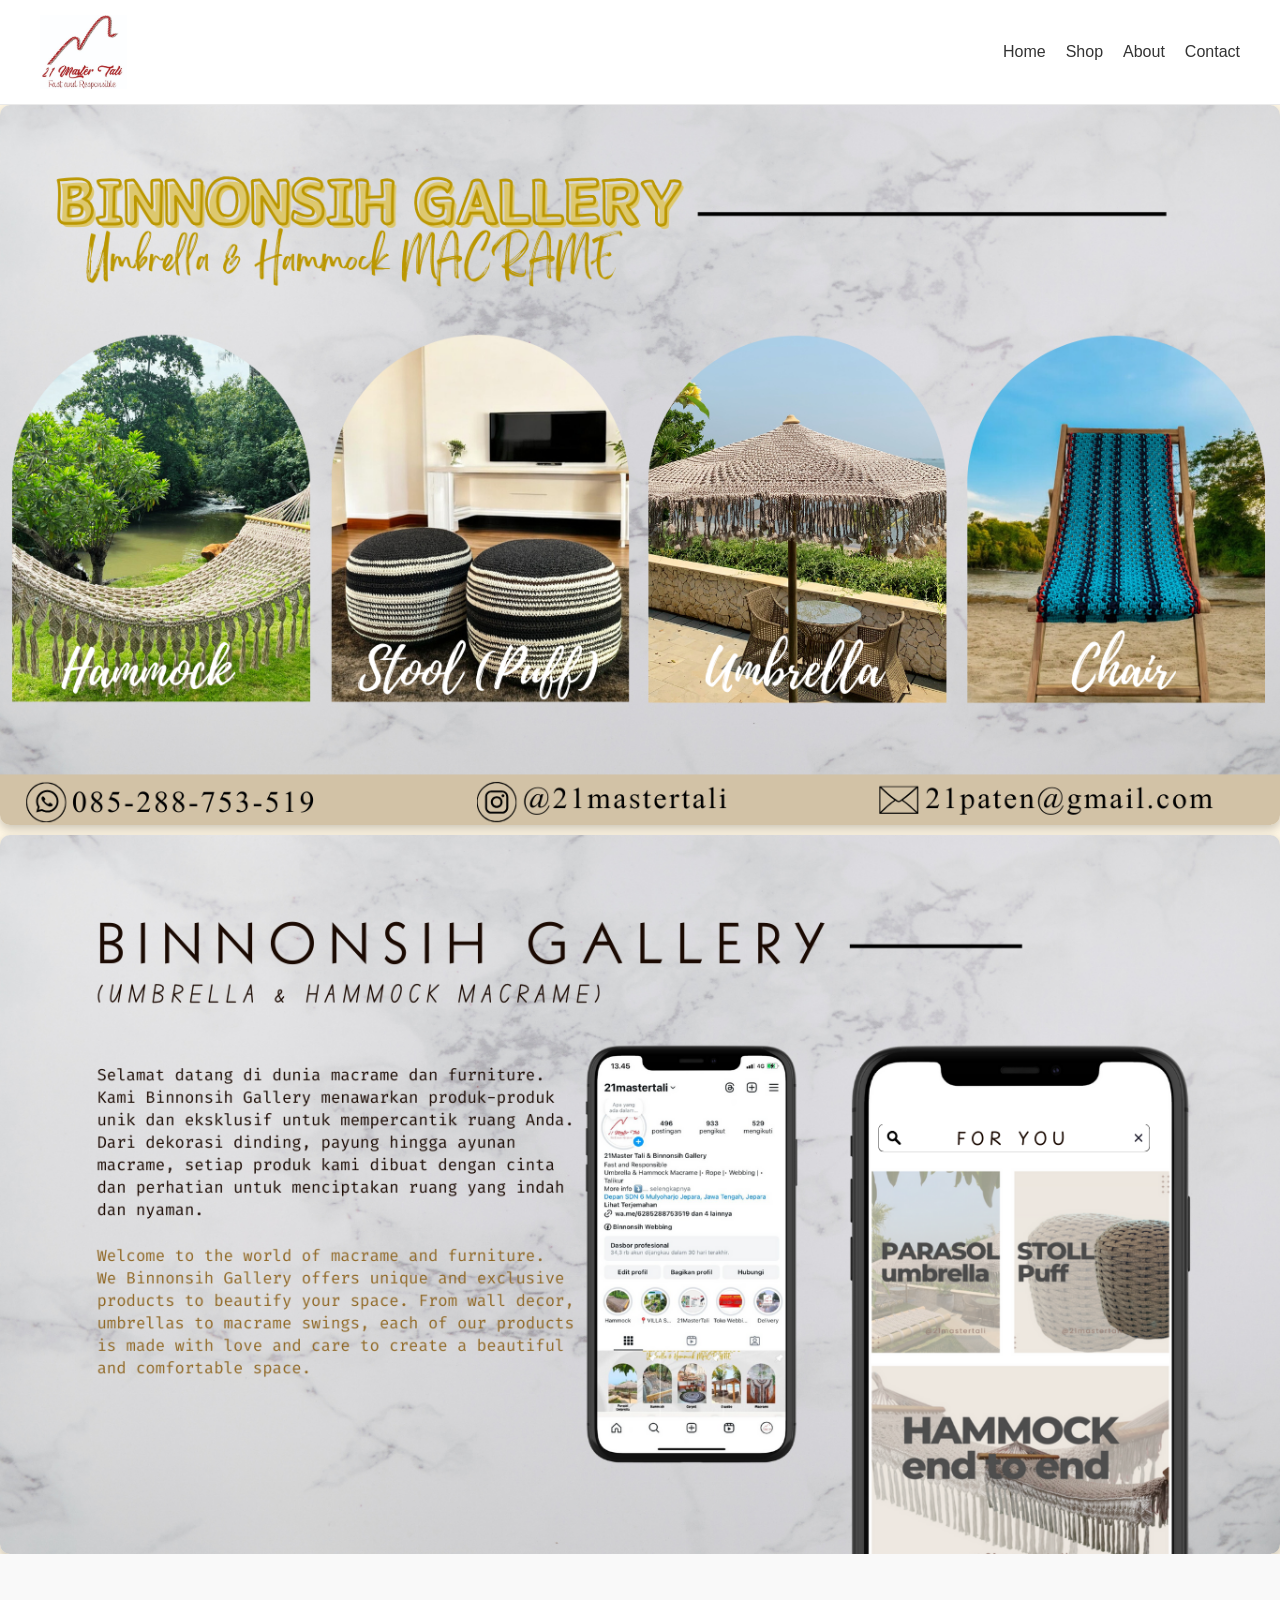
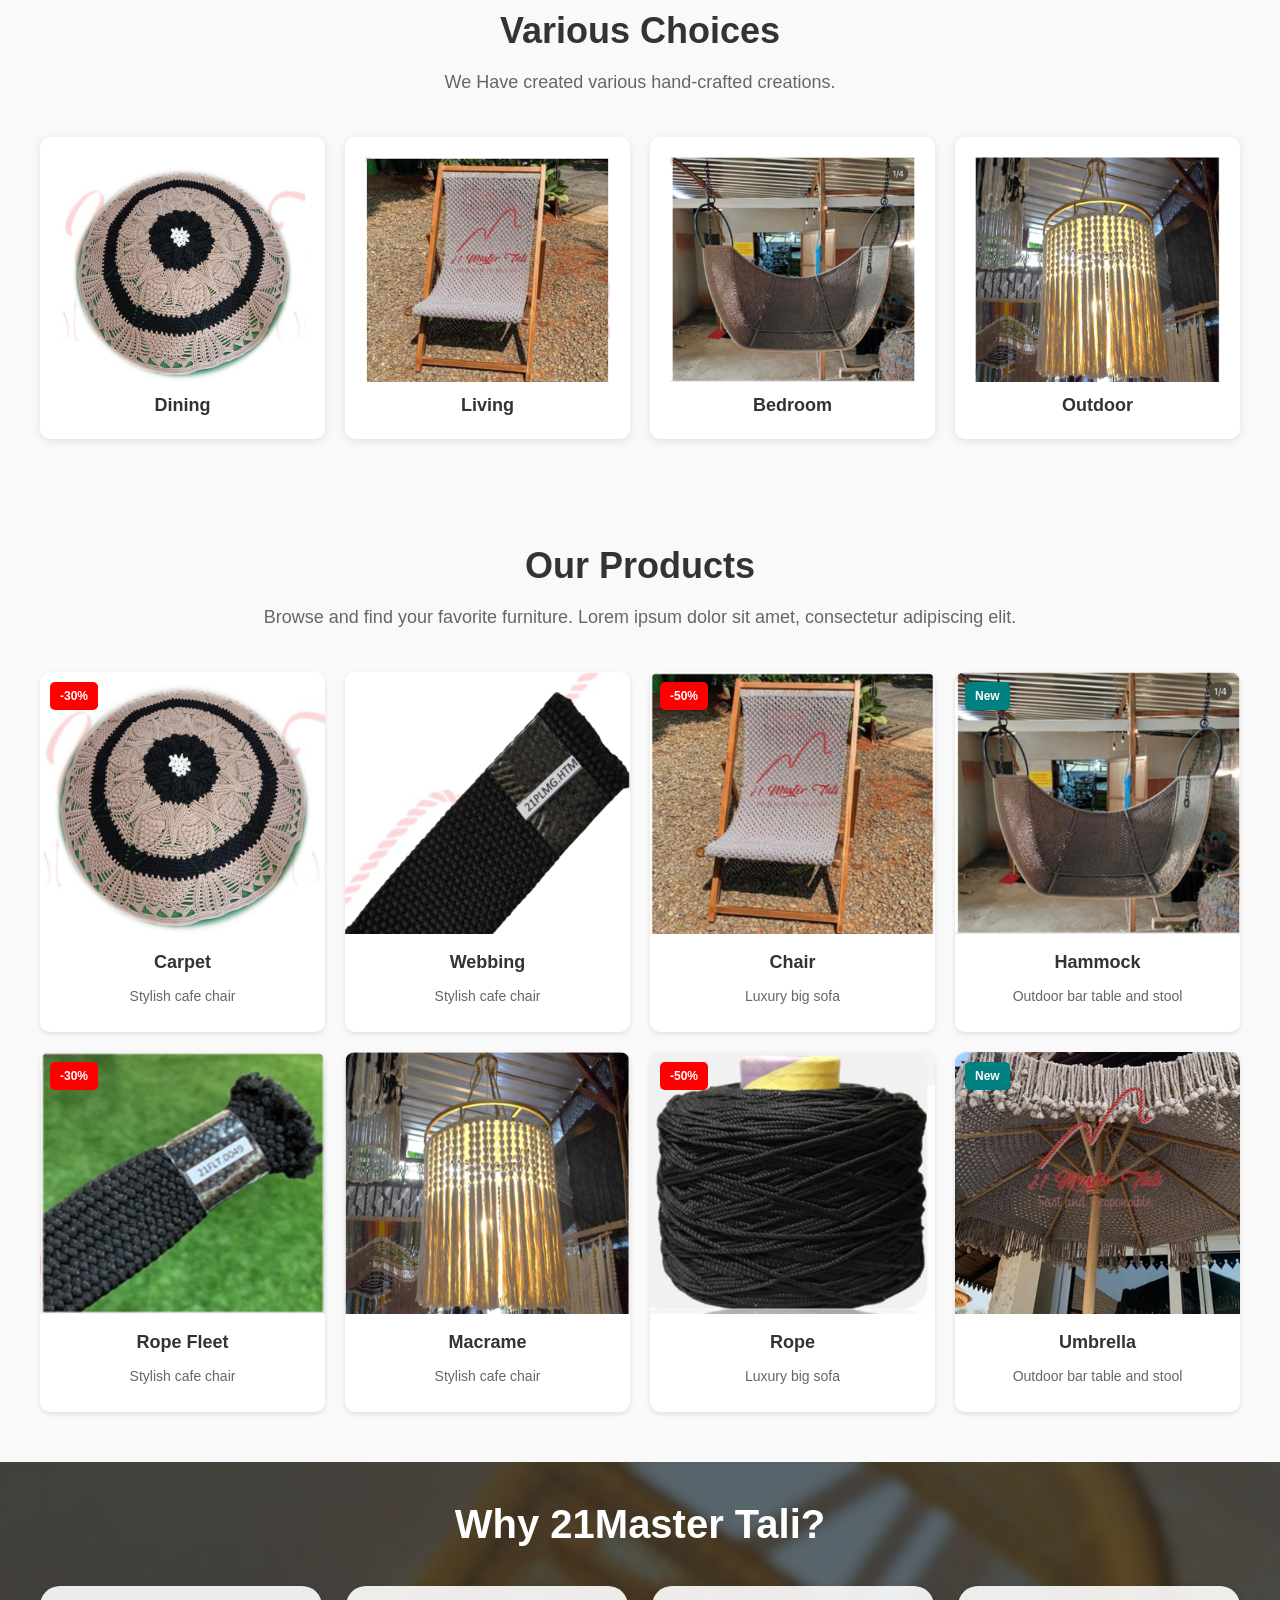
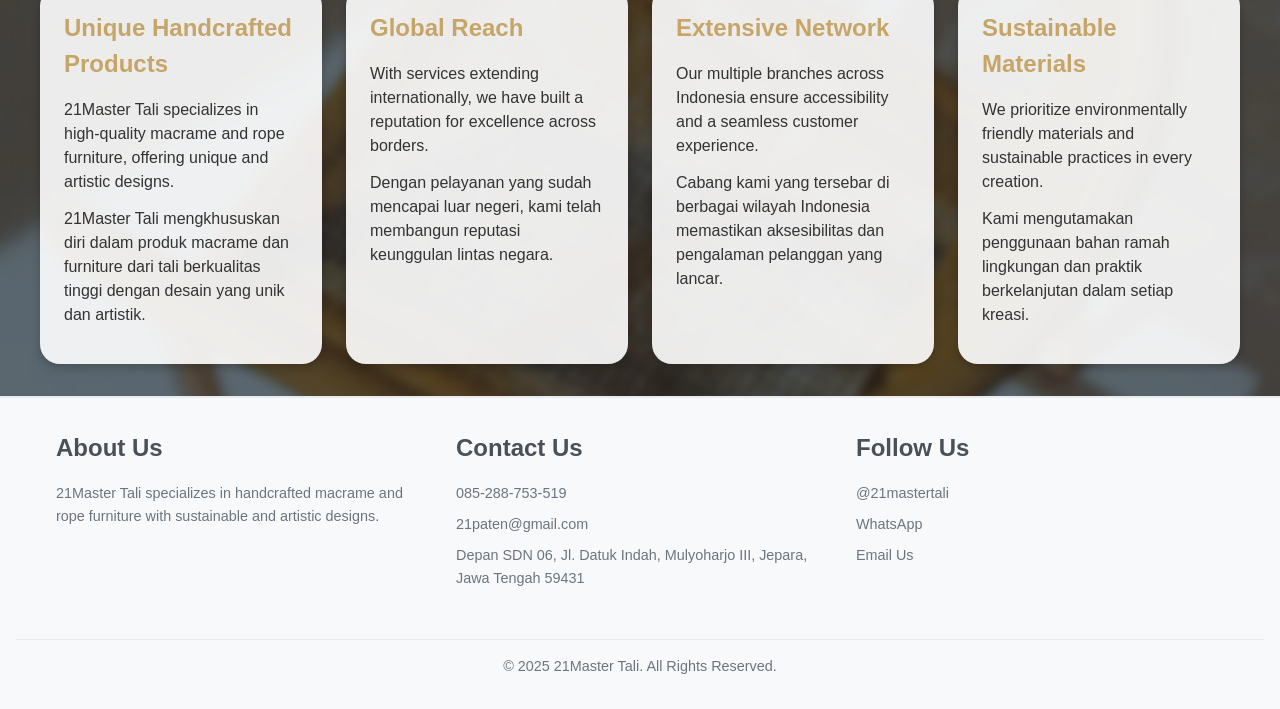
<file: index.html>
<!DOCTYPE html>
<html lang="en">
  <head>
    <meta charset="UTF-8" />
    <meta name="viewport" content="width=device-width, initial-scale=1.0" />
    <title>21 Master Tali</title>
    <link rel="stylesheet" href="styles.css" />
  </head>
  <body>
    <!-- Navbar -->
    <nav class="navbar">
      <div class="navbar-container">
        <div class="logo">
          <!-- Gambar logo di depan tulisan "Furniro" -->
          <a href="#">
            <img src="assets/logo.jpg" alt="Logo" class="logo-img" />
            <!-- Gambar logo -->
          </a>
        </div>
        <button class="menu-toggle" id="menu-toggle">☰</button>
        <ul class="nav-links" id="nav-links">
          <li><a href="#">Home</a></li>
          <li><a href="#">Shop</a></li>
          <li><a href="#">About</a></li>
          <li><a href="#">Contact</a></li>
        </ul>
      </div>
    </nav>

    <!-- Banner Section -->
    <div class="banner">
      <div class="image-container">
        <img src="assets/2.png" alt="First Banner Image" class="banner-image" />
        <img
          src="assets/3.png"
          alt="Second Banner Image"
          class="banner-image"
        />
      </div>
    </div>

    <!-- Product Section -->
    <section class="our-product">
      <div class="product-container">
        <div class="product-header">
          <h1>Various Choices</h1>
          <p class="product-description">
            We Have created various hand-crafted creations.
          </p>
        </div>
        <div class="product-grid">
          <div class="product-item">
            <img src="assets/carpet/carpet2.PNG" alt="Dining" />
            <h3 class="product-name">Dining</h3>
          </div>
          <div class="product-item">
            <img src="assets/Chair/chair.PNG" alt="Living" />
            <h3 class="product-name">Living</h3>
          </div>
          <div class="product-item">
            <img src="assets/Hammock/hammock2.PNG" alt="Bedroom" />
            <h3 class="product-name">Bedroom</h3>
          </div>
          <div class="product-item">
            <img src="assets/Lamp/macramelamp1.PNG" alt="Outdoor" />
            <h3 class="product-name">Outdoor</h3>
          </div>
        </div>
      </div>
    </section>

    <!-- Our Product Section -->
    <section class="our-product">
      <div class="container">
        <!-- Title and Description -->
        <div class="product-header">
          <h1>Our Products</h1>
          <p class="product-description">
            Browse and find your favorite furniture. Lorem ipsum dolor sit amet,
            consectetur adipiscing elit.
          </p>
        </div>
      </div>

      <!-- Product Grid Section -->
      <div class="container">
        <div class="product-grid">
          <!-- Product 1 -->
          <div class="product-card">
            <div class="product-image">
              <img src="assets/carpet/carpet2.PNG" alt="Sytherine" />
              <span class="badge">-30%</span>
            </div>
            <div class="product-info">
              <h3>Carpet</h3>
              <p>Stylish cafe chair</p>
            </div>
          </div>

          <!-- Product 2 -->
          <div class="product-card">
            <div class="product-image">
              <img src="assets/Webbing/webbing.PNG" alt="Leviosa" />
            </div>
            <div class="product-info">
              <h3>Webbing</h3>
              <p>Stylish cafe chair</p>
            </div>
          </div>

          <!-- Product 3 -->
          <div class="product-card">
            <div class="product-image">
              <img src="assets/Chair/chair.PNG" alt="Lolito" />
              <span class="badge">-50%</span>
            </div>
            <div class="product-info">
              <h3>Chair</h3>
              <p>Luxury big sofa</p>
            </div>
          </div>

          <!-- Product 4 -->
          <div class="product-card">
            <div class="product-image">
              <img src="assets/Hammock/hammock2.PNG" alt="Respira" />
              <span class="badge new">New</span>
            </div>
            <div class="product-info">
              <h3>Hammock</h3>
              <p>Outdoor bar table and stool</p>
            </div>
          </div>

          <!-- Product 5 -->
          <div class="product-card">
            <div class="product-image">
              <img src="assets/RopeFleet/ropefleet.PNG" alt="Sytherine" />
              <span class="badge">-30%</span>
            </div>
            <div class="product-info">
              <h3>Rope Fleet</h3>
              <p>Stylish cafe chair</p>
            </div>
          </div>

          <!-- Product 6 -->
          <div class="product-card">
            <div class="product-image">
              <img src="assets/Lamp/macramelamp1.PNG" alt="Leviosa" />
            </div>
            <div class="product-info">
              <h3>Macrame</h3>
              <p>Stylish cafe chair</p>
            </div>
          </div>

          <!-- Product 7 -->
          <div class="product-card">
            <div class="product-image">
              <img src="assets/twistrope/twistrope.PNG" alt="Lolito" />
              <span class="badge">-50%</span>
            </div>
            <div class="product-info">
              <h3>Rope</h3>
              <p>Luxury big sofa</p>
            </div>
          </div>

          <!-- Product 8 -->
          <div class="product-card">
            <div class="product-image">
              <img src="assets/Umbrella/umbrella.PNG" alt="Respira" />
              <span class="badge new">New</span>
            </div>
            <div class="product-info">
              <h3>Umbrella</h3>
              <p>Outdoor bar table and stool</p>
            </div>
          </div>
        </div>
      </div>
    </section>

    <!-- Prologue Section -->
    <section class="gallery-section">
      <div class="content">
        <h1>Why 21Master Tali?</h1>
        <div class="bubble-grid">
          <div class="bubble">
            <h2>Unique Handcrafted Products</h2>
            <p>
              21Master Tali specializes in high-quality macrame and rope
              furniture, offering unique and artistic designs.
            </p>
            <p>
              21Master Tali mengkhususkan diri dalam produk macrame dan
              furniture dari tali berkualitas tinggi dengan desain yang unik dan
              artistik.
            </p>
          </div>
          <div class="bubble">
            <h2>Global Reach</h2>
            <p>
              With services extending internationally, we have built a
              reputation for excellence across borders.
            </p>
            <p>
              Dengan pelayanan yang sudah mencapai luar negeri, kami telah
              membangun reputasi keunggulan lintas negara.
            </p>
          </div>
          <div class="bubble">
            <h2>Extensive Network</h2>
            <p>
              Our multiple branches across Indonesia ensure accessibility and a
              seamless customer experience.
            </p>
            <p>
              Cabang kami yang tersebar di berbagai wilayah Indonesia memastikan
              aksesibilitas dan pengalaman pelanggan yang lancar.
            </p>
          </div>
          <div class="bubble">
            <h2>Sustainable Materials</h2>
            <p>
              We prioritize environmentally friendly materials and sustainable
              practices in every creation.
            </p>
            <p>
              Kami mengutamakan penggunaan bahan ramah lingkungan dan praktik
              berkelanjutan dalam setiap kreasi.
            </p>
          </div>
        </div>
      </div>
    </section>

    <!-- Clean and Modern Footer -->
    <footer class="bright-footer">
      <div class="footer-container">
        <!-- Logo and About Section -->
        <div class="footer-logo">
          <h2>About Us</h2>
          <p>
            21Master Tali specializes in handcrafted macrame and rope furniture
            with sustainable and artistic designs.
          </p>
        </div>

        <!-- Contact Information -->
        <div class="footer-contact">
          <h2>Contact Us</h2>
          <div class="footer-list">
            <p>085-288-753-519</p>
            <p>21paten@gmail.com</p>
            <p>
              Depan SDN 06, Jl. Datuk Indah, Mulyoharjo III, Jepara, Jawa Tengah
              59431
            </p>
          </div>
        </div>

        <!-- Social Media Links -->
        <div class="footer-social">
          <h2>Follow Us</h2>
          <div class="footer-list">
            <p>@21mastertali</p>
            <p>WhatsApp</p>
            <p>Email Us</p>
          </div>
        </div>
      </div>

      <!-- Footer Bottom -->
      <div class="footer-bottom">
        <p>&copy; 2025 21Master Tali. All Rights Reserved.</p>
      </div>
    </footer>

    <script>
      const menuToggle = document.getElementById("menu-toggle");
      const navLinks = document.getElementById("nav-links");

      menuToggle.addEventListener("click", () => {
        navLinks.classList.toggle("active");
      });
    </script>
  </body>
</html>
</file>
<file: styles.css>
/* Reset */
* {
    margin: 0;
    padding: 0;
    box-sizing: border-box;
}

/* Body Styling */
body {
    font-family: Arial, sans-serif;
    line-height: 1.5;
    background-color: #fff;
}

/* Navbar Styling */
.navbar {
    display: flex;
    align-items: center;
    justify-content: space-between;
    background-color: #fff;
    padding: 15px 20px;
    border-bottom: 1px solid #eaeaea;
    position: sticky;
    top: 0;
    z-index: 1000;
  }
  
  .navbar-container {
    display: flex;
    align-items: center;
    width: 100%;
    max-width: 1200px;
    margin: 0 auto;
    justify-content: space-between;
  }
  
  .logo a {
    display: flex;
    align-items: center;
    text-decoration: none;
  }
  
  .logo-img {
    max-width: 200px;  /* Ukuran gambar logo */
    height: auto;
    margin-right: 10px;  /* Memberikan ruang antara gambar dan teks */
  }
  
  .nav-links {
    display: flex;
    list-style: none;
    gap: 20px;
  }
  
  .nav-links a {
    text-decoration: none;
    font-size: 16px;
    color: #333;
    transition: color 0.3s ease;
  }
  
  .nav-links a:hover {
    color: #d2a547;
  }
  
  /* Menu Toggle for Small Screens */
  .menu-toggle {
    display: none;
    font-size: 24px;
    background: none;
    border: none;
    cursor: pointer;
  }
  
  /* Show the menu in a column layout when toggled */
  .nav-links.active {
    display: flex;
    flex-direction: column;
    background-color: #fff;
    position: absolute;
    top: 60px;
    right: 20px;
    border: 1px solid #eaeaea;
    padding: 10px;
    gap: 10px;
    z-index: 1001;
  }
  
  /* Media Query for Small Screens (Mobile) */
  @media (max-width: 768px) {
    .nav-links {
      display: none; /* Initially hidden */
      flex-direction: column;
      gap: 15px;
    }
  
    .menu-toggle {
      display: block; /* Show hamburger menu */
    }
  
    .navbar-container {
      justify-content: space-between;
    }
  
    .nav-links.active {
      display: flex; /* Show the menu when active */
    }
  }
  


/* Banner Styling */
.banner {
    width: 100%;
    height: auto; /* Sesuaikan tinggi banner dengan tinggi konten */
    padding: 0;
    background-color: #fef6e4;
    display: flex;
    align-items: center;
    justify-content: center;
    overflow: hidden; /* Hilangkan overflow jika ada elemen melampaui container */
}

/* Image container */
.image-container {
    display: flex;
    flex-direction: column; /* Tata letak gambar vertikal */
    gap: 10px; /* Jarak antar gambar */
    align-items: center; /* Tengahkan gambar secara horizontal */
    width: 100%; /* Gunakan seluruh lebar */
}

/* Styling for individual images */
.banner-image {
    width: 100%; /* Gunakan seluruh lebar container */
    height: auto; /* Jaga rasio aspek gambar */
    object-fit: contain; /* Pastikan gambar tidak terpotong */
    max-width: 100%; /* Maksimalkan lebar */
    max-height: 100%; /* Sesuaikan tinggi */
    box-shadow: 0px 4px 10px rgba(0, 0, 0, 0.2); /* Opsional: Tambahkan bayangan */
    border-radius: 10px; /* Opsional: Tambahkan radius untuk sudut melengkung */
}

/* Responsif untuk layar kecil (mobile) */
@media (max-width: 768px) {
    .banner {
        height: auto; /* Sesuaikan tinggi banner di layar kecil */
        padding-top: 50px; /* Beri jarak dari navbar */
    }

    .image-container {
        gap: 5px; /* Kurangi jarak antar gambar */
    }

    .banner-image {
        max-height: 80vh; /* Batasi tinggi gambar di layar kecil */
    }
}

.container {
    display: flex;
    align-items: center;
    justify-content: space-between;
    max-width: 1200px;
    margin: 0 auto;
    gap: 0px;
}

.text-content {
    max-width: 50%;
}

.subtitle {
    font-size: 18px;
    color: #6c757d;
    margin-bottom: 10px;
}

.title {
    font-size: 36px;
    color: #d2a547;
    margin-bottom: 20px;
}

.description {
    font-size: 16px;
    color: #6c757d;
    margin-bottom: 30px;
    line-height: 1.8;
}

.btn {
    display: inline-block;
    padding: 12px 24px;
    background-color: #d2a547;
    color: #fff;
    text-decoration: none;
    border-radius: 5px;
    font-weight: bold;
    font-size: 16px;
    text-align: center;
    cursor: pointer;
    transition: background-color 0.3s ease;
}

.btn:hover {
    background-color: #bf933f;
}

.image-content img {
    max-width: 100%;
    height: auto;
    border-radius: 10px;
}

/* Our Product Section */
.our-product {
    padding: 50px 20px;
    background-color: #f9f9f9;
    text-align: center;
}

/* Title and Description Styling */
.product-header {
    max-width: 800px;  /* Restrict the width for better readability */
    margin: 0 auto;  /* Center the header horizontally */
}

.product-header h1 {
    font-size: 36px;
    font-weight: bold;
    color: #333;
    margin-bottom: 10px;
}

.product-header .product-description {
    font-size: 18px;
    color: #666;
    line-height: 1.6;
}

.product-container {
    max-width: 1200px;
    margin: 0 auto;
}

.product-title {
    font-size: 28px;
    font-weight: bold;
    color: #333;
    margin-bottom: 10px;
}
.product-title h1 {
    font-size: 36px;
    font-weight: bold;
    color: #333;
    margin-bottom: 10px;
}

.product-description {
    font-size: 16px;
    color: #666;
    margin-bottom: 40px;
}


/* Product Grid */
.product-grid {
    display: grid;
    grid-template-columns: repeat(auto-fit, minmax(280px, 1fr));
    gap: 20px;
}

.product-card {
    background: #fff;
    border-radius: 10px;
    overflow: hidden;
    box-shadow: 0 2px 5px rgba(0, 0, 0, 0.1);
    transition: transform 0.3s ease;
}

.product-card:hover {
    transform: translateY(-5px);
}

/* Product Image */
.product-image {
    position: relative;
    overflow: hidden;
}

.product-image img {
    width: 100%;
    display: block;
}

.badge {
    position: absolute;
    top: 10px;
    left: 10px;
    background: red;
    color: #fff;
    font-size: 12px;
    font-weight: bold;
    padding: 5px 10px;
    border-radius: 5px;
}

.badge.new {
    background: teal;
}

/* Product Info */
.product-info {
    padding: 15px;
    text-align: center;
}

.product-info h3 {
    font-size: 18px;
    margin-bottom: 10px;
    color: #333;
}

.product-info p {
    font-size: 14px;
    margin-bottom: 10px;
    color: #666;
}

.product-info .price {
    font-size: 16px;
    font-weight: bold;
    color: #333;
}

.product-info .price .old-price {
    text-decoration: line-through;
    color: #999;
    font-size: 14px;
    margin-left: 5px;
}

/* Responsive Design for Smaller Screens */

/* Layout for screens with max width of 768px (Tablets and smaller) */
@media (max-width: 768px) {
    .product-grid {
        grid-template-columns: 1fr; /* Stack products vertically for smaller screens */
    }

    .product-info h3 {
        font-size: 16px; /* Adjust product name font size */
    }

    .product-info p {
        font-size: 12px; /* Adjust product description font size */
    }

    .product-info .price {
        font-size: 14px; /* Adjust price font size */
    }
}

/* Layout for screens with max width of 480px (Very small screens, e.g., phones) */
@media (max-width: 480px) {
    .product-info h3 {
        font-size: 14px; /* Smaller font size for product name */
    }

    .product-info p {
        font-size: 10px; /* Smaller font size for product description */
    }

    .product-info .price {
        font-size: 12px; /* Adjust price font size */
    }

    .product-info .old-price {
        font-size: 12px; /* Adjust old price font size */
    }
}

/* General Styles */
.our-product {
    padding: 50px 20px;
    background-color: #f9f9f9;
    text-align: center;
}

.product-container {
    max-width: 1200px;
    margin: 0 auto;
}

.product-title {
    font-size: 28px;
    font-weight: bold;
    color: #333;
    margin-bottom: 10px;
}

.product-description {
    font-size: 16px;
    color: #666;
    margin-bottom: 40px;
}

/* General Styles for Product Section */
.our-product {
    padding: 50px 20px;
    background-color: #f9f9f9;
    text-align: center;
}

.product-container {
    max-width: 1200px; /* Set a max-width for better alignment */
    margin: 0 auto;
}

.product-title {
    font-size: 28px;
    font-weight: bold;
    color: #333;
    margin-bottom: 10px;
}

.product-description {
    font-size: 16px;
    color: #666;
    margin-bottom: 40px;
}

/* Grid Layout for Product Section */
.product-grid {
    display: grid;
    grid-template-columns: repeat(4, 1fr); /* 4 columns for desktop */
    gap: 20px; /* Space between products */
    align-items: stretch;
}

.product-item {
    background-color: #fff;
    border-radius: 10px;
    box-shadow: 0 2px 8px rgba(0, 0, 0, 0.1);
    overflow: hidden;
    transition: transform 0.3s ease, box-shadow 0.3s ease;
    display: flex;
    flex-direction: column;
    justify-content: center;
    align-items: center;
    padding: 20px;
}

.product-item:hover {
    transform: translateY(-10px);
    box-shadow: 0 4px 12px rgba(0, 0, 0, 0.2);
}

.product-item img {
    width: 100%; /* Ensures image fits within the container */
    height: auto;
    margin-bottom: 10px;
}

.product-name {
    font-size: 18px;
    color: #333;
    font-weight: bold;
    margin: 0;
}

/* Responsive Design for Tablets and Smaller Screens */
@media screen and (max-width: 768px) {
    .product-grid {
        grid-template-columns: repeat(2, 1fr); /* Two products per row */
        gap: 10px; /* Reduce gap for smaller screens */
        padding: 0 10px; /* Prevent overflow by reducing container padding */
    }

    .product-title {
        font-size: 24px; /* Title font size for smaller screens */
    }

    .product-description {
        font-size: 14px; /* Smaller description text */
    }

    .product-item {
        padding: 10px; /* Reduce padding */
    }

    .product-name {
        font-size: 16px; /* Adjust product name size */
    }

    .product-item img {
        max-width: 100%; /* Ensure image doesn't exceed container width */
        height: auto; /* Maintain aspect ratio */
    }
}

/* Responsive Design for Very Small Screens (Phones) */
@media screen and (max-width: 480px) {
    .product-grid {
        grid-template-columns: repeat(2, 1fr); /* Two products per row */
        gap: 10px; /* Reduce gap for very small screens */
        padding: 0 5px; /* Reduce padding to ensure no horizontal scrolling */
    }

    .product-title {
        font-size: 20px; /* Smaller title text */
    }

    .product-description {
        font-size: 12px; /* Smallest description text */
    }

    .product-item {
        padding: 8px; /* Reduce padding for small screens */
    }

    .product-item img {
        max-width: 100%; /* Ensure image scales down with screen size */
        margin-bottom: 8px; /* Adjust spacing below images */
    }

    .product-name {
        font-size: 14px; /* Smaller product name */
    }
}

/* Gallery Section */
.gallery-section {
    position: relative;
    width: 100%;
    padding: 2rem;
    background-image: url('assets/dashboard1.jpg'); /* Replace with your image */
    background-size: cover;
    background-position: center;
    color: #fff;
}

.gallery-section::after {
    content: '';
    position: absolute;
    top: 0;
    left: 0;
    width: 100%;
    height: 100%;
    background-color: rgba(0, 0, 0, 0.5); /* Dark overlay */
    z-index: 1;
}

.content {
    position: relative;
    z-index: 2;
    text-align: center;
    max-width: 1200px;
    margin: 0 auto;
}

.content h1 {
    font-size: 2.5rem;
    margin-bottom: 2rem;
    color: #fff;
}

/* Bubble Grid */
.bubble-grid {
    display: grid;
    grid-template-columns: repeat(4, 1fr);
    gap: 1.5rem;
}

.bubble {
    background: rgba(255, 255, 255, 0.9);
    border-radius: 20px;
    padding: 1.5rem;
    box-shadow: 0 4px 10px rgba(0, 0, 0, 0.2);
    color: #333;
    text-align: left;
}

.bubble h2 {
    font-size: 1.5rem;
    margin-bottom: 1rem;
    color: #c5a568;
}

.bubble p {
    font-size: 1rem;
    margin-bottom: 0.8rem;
}

/* Responsive Design */
@media (max-width: 1024px) {
    .bubble-grid {
        grid-template-columns: repeat(2, 1fr); /* Two columns */
    }

    .content h1 {
        font-size: 2rem;
    }
}

@media (max-width: 768px) {
    .bubble-grid {
        grid-template-columns: 1fr; /* One column */
    }

    .bubble {
        padding: 1rem;
    }

    .bubble h2 {
        font-size: 1.2rem;
    }

    .bubble p {
        font-size: 0.9rem;
    }
}

/* Clean and Modern Footer */
.bright-footer {
    background-color: #f8f9fa;
    color: #6c757d; /* Gray font for text */
    font-family: 'Roboto', sans-serif; /* Modern font */
    padding: 2rem 1rem;
    border-top: 2px solid #e9ecef;
    text-align: center; /* Center the content */
}

.footer-container {
    display: flex;
    justify-content: space-between; /* Distribute space evenly between sections */
    flex-wrap: wrap;
    max-width: 1200px;
    margin: 0 auto;
}

.footer-logo, .footer-contact, .footer-social {
    flex: 1;
    min-width: 300px;
    margin: 0 1rem;
    text-align: left; /* Align the content left */
}

.footer-logo h2, .footer-contact h2, .footer-social h2 {
    font-size: 1.5rem;
    margin-bottom: 1rem;
    color: #495057; /* Darker gray for titles */
}

.footer-logo p, .footer-contact p, .footer-social p {
    font-size: 0.9rem;
    line-height: 1.6;
    color: #6c757d; /* Lighter gray for text */
    margin-bottom: 0.8rem;
}

/* Remove space before list items */
.footer-contact .footer-list, .footer-social .footer-list {
    list-style-type: none;
    padding-left: 0;
    margin-left: 0; /* Remove left margin for list */
}

.footer-contact .footer-list p, .footer-social .footer-list p {
    margin-bottom: 0.5rem;
}

/* Footer Bottom */
.footer-bottom {
    margin-top: 2rem;
    border-top: 1px solid #e9ecef;
    padding-top: 1rem;
    font-size: 0.9rem;
    text-align: center;
    color: #6c757d; /* Gray font for footer bottom text */
}

/* Ensure Footer Bottom stays centered and doesn't move to the side */
.footer-bottom p {
    margin: 0;
    text-align: center;
}

/* Ensure Footer sections have appropriate space */
.footer-social {
    margin-bottom: 2rem; /* Add space between "Follow Us" and footer bottom */
}

/* Responsiveness */
@media (max-width: 768px) {
    .footer-container {
        flex-direction: column;
        align-items: center; /* Center everything in smaller screens */
    }

    .footer-logo, .footer-contact, .footer-social {
        margin: 1rem 0;
        text-align: center; /* Ensure text is centered for small screens */
    }

    /* Ensures the footer-bottom stays at the bottom */
    .footer-bottom {
        margin-top: 2rem;
        text-align: center;
        padding-top: 1rem;
    }
}
</file>
